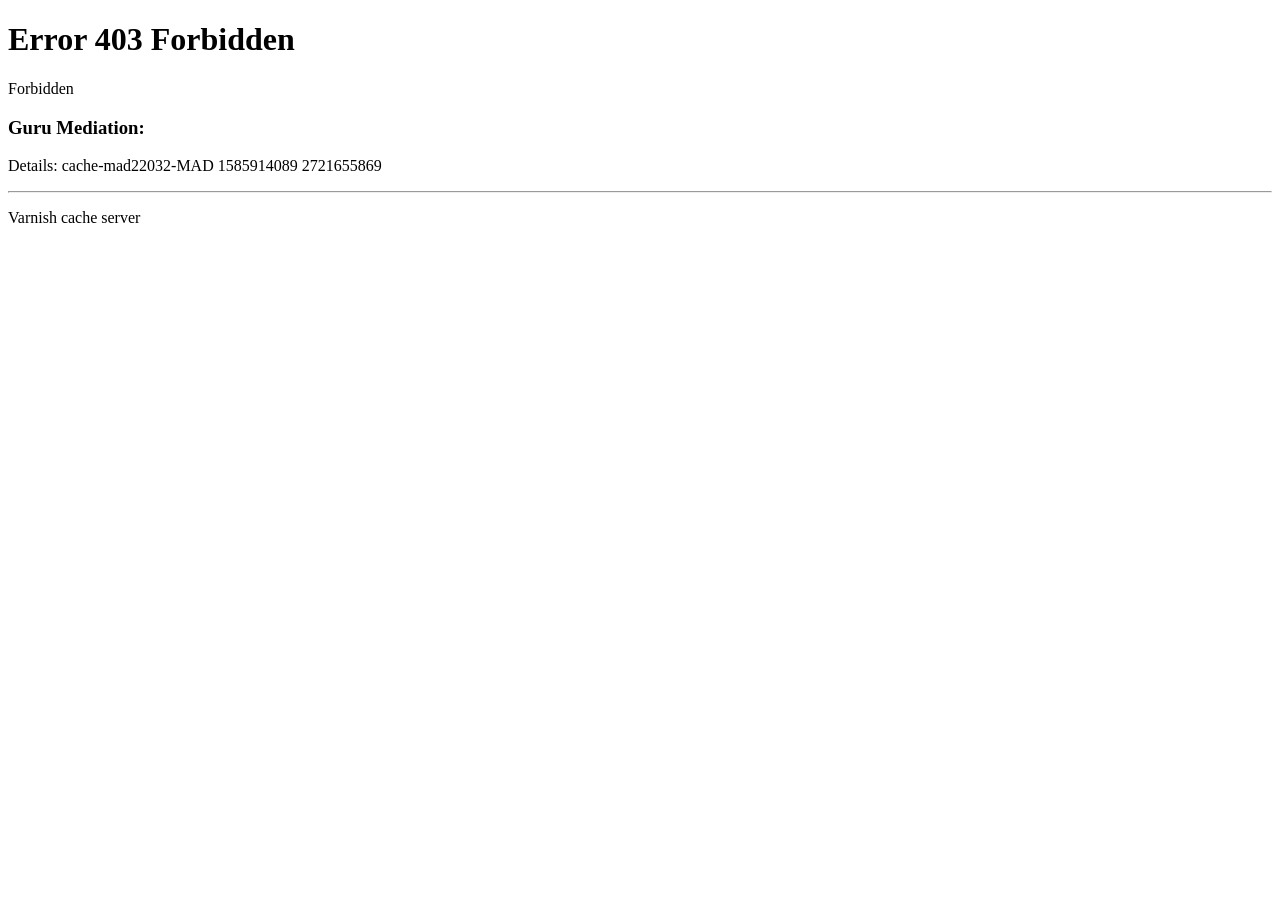
<file: m.media-amazon.com/images/G/01/pantry/pantry-box-sprite-percent-large.html>
<?xml version="1.0" encoding="utf-8"?>
<!DOCTYPE html PUBLIC "-//W3C//DTD XHTML 1.0 Strict//EN"
 "http://www.w3.org/TR/xhtml1/DTD/xhtml1-strict.dtd">
<html>
  <head>
    <title>403 Forbidden</title>
  </head>
  <body>
    <h1>Error 403 Forbidden</h1>
    <p>Forbidden</p>
    <h3>Guru Mediation:</h3>
    <p>Details: cache-mad22032-MAD 1585914089 2721655869</p>
    <hr>
    <p>Varnish cache server</p>
  </body>
</html>
</file>
